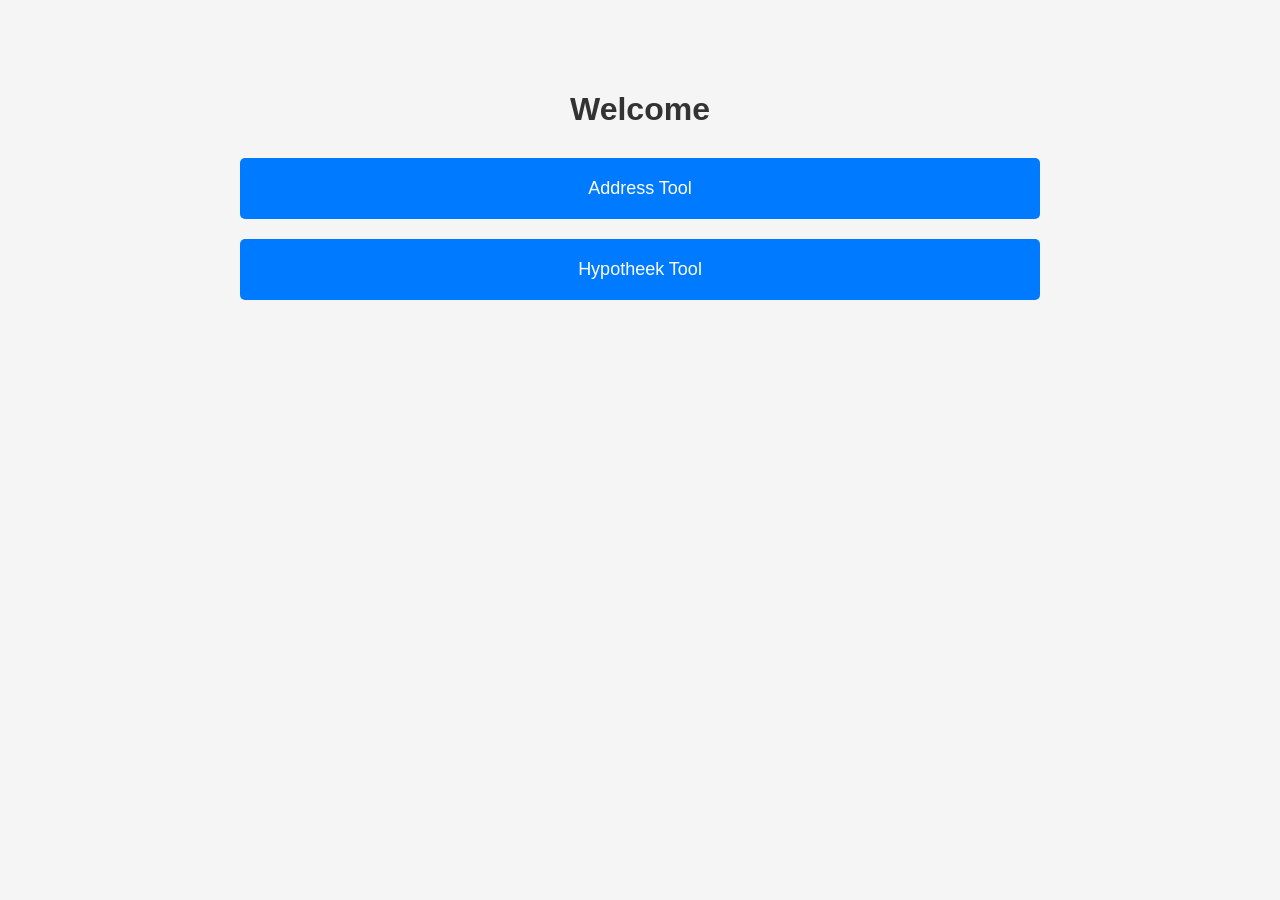
<file: index.html>
<!DOCTYPE html>
<html lang="en">
<head>
    <meta charset="UTF-8">
    <meta name="viewport" content="width=device-width, initial-scale=1.0">
    <title>Index</title>
    <style>
        body {
            font-family: Arial, sans-serif;
            max-width: 800px;
            margin: 50px auto;
            padding: 20px;
            background-color: #f5f5f5;
        }
        h1 {
            color: #333;
            text-align: center;
        }
        .links {
            display: flex;
            flex-direction: column;
            gap: 20px;
            margin-top: 30px;
        }
        a {
            display: block;
            padding: 20px;
            background-color: #007bff;
            color: white;
            text-decoration: none;
            border-radius: 5px;
            text-align: center;
            font-size: 18px;
            transition: background-color 0.3s ease;
        }
        a:hover {
            background-color: #0056b3;
        }
    </style>
</head>
<body>
    <h1>Welcome</h1>
    <div class="links">
        <a href="addresstool/index.html">Address Tool</a>
        <a href="hypotheektool/index.html">Hypotheek Tool</a>
    </div>
</body>
</html>
</file>
